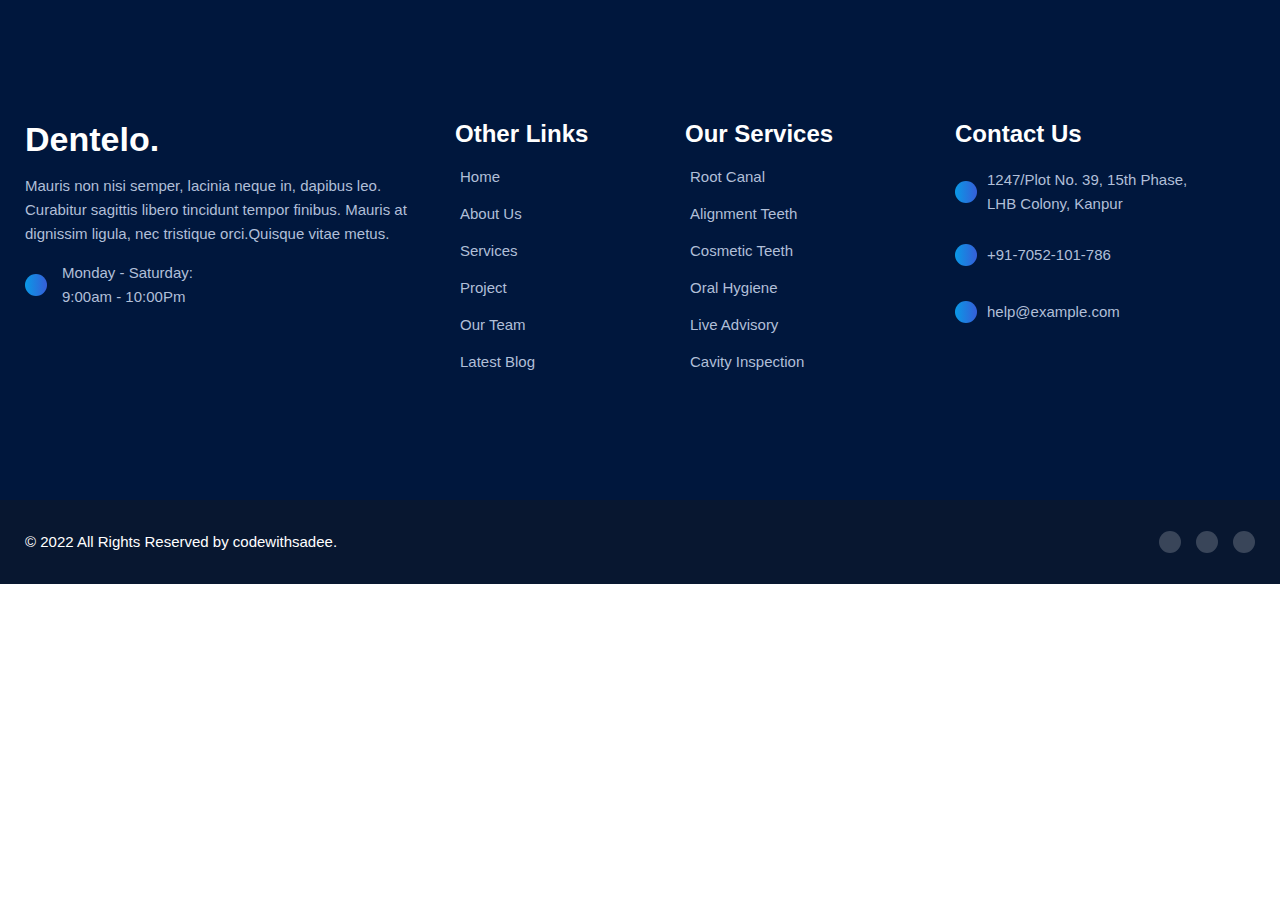
<file: ft.html>
<!DOCTYPE html>
 <html lang="en">
 <head>
    <meta charset="UTF-8">
    <meta name="viewport" content="width=device-width, initial-scale=1.0">
    <title>footer</title>
    <link rel="stylesheet" href="./ft.css">
 </head>
 <body>
    
 </body>
 </html>
 <footer class="footer">

    <div class="footer-top section">
      <div class="container">

        <div class="footer-brand">

          <a href="#" class="logo">Dentelo.</a>

          <p class="footer-text">
            Mauris non nisi semper, lacinia neque in, dapibus leo. Curabitur sagittis libero tincidunt tempor finibus.
            Mauris at
            dignissim ligula, nec tristique orci.Quisque vitae metus.
          </p>

          <div class="schedule">
            <div class="schedule-icon">
              <ion-icon name="time-outline"></ion-icon>
            </div>

            <span class="span">
              Monday - Saturday:<br>
              9:00am - 10:00Pm
            </span>
          </div>

        </div>

        <ul class="footer-list">

          <li>
            <p class="footer-list-title">Other Links</p>
          </li>

          <li>
            <a href="#" class="footer-link">
              <ion-icon name="add-outline"></ion-icon>

              <span class="span">Home</span>
            </a>
          </li>

          <li>
            <a href="#" class="footer-link">
              <ion-icon name="add-outline"></ion-icon>

              <span class="span">About Us</span>
            </a>
          </li>

          <li>
            <a href="#" class="footer-link">
              <ion-icon name="add-outline"></ion-icon>

              <span class="span">Services</span>
            </a>
          </li>

          <li>
            <a href="#" class="footer-link">
              <ion-icon name="add-outline"></ion-icon>

              <span class="span">Project</span>
            </a>
          </li>

          <li>
            <a href="#" class="footer-link">
              <ion-icon name="add-outline"></ion-icon>

              <span class="span">Our Team</span>
            </a>
          </li>

          <li>
            <a href="#" class="footer-link">
              <ion-icon name="add-outline"></ion-icon>

              <span class="span">Latest Blog</span>
            </a>
          </li>

        </ul>

        <ul class="footer-list">

          <li>
            <p class="footer-list-title">Our Services</p>
          </li>

          <li>
            <a href="#" class="footer-link">
              <ion-icon name="add-outline"></ion-icon>

              <span class="span">Root Canal</span>
            </a>
          </li>

          <li>
            <a href="#" class="footer-link">
              <ion-icon name="add-outline"></ion-icon>

              <span class="span">Alignment Teeth</span>
            </a>
          </li>

          <li>
            <a href="#" class="footer-link">
              <ion-icon name="add-outline"></ion-icon>

              <span class="span">Cosmetic Teeth</span>
            </a>
          </li>

          <li>
            <a href="#" class="footer-link">
              <ion-icon name="add-outline"></ion-icon>

              <span class="span">Oral Hygiene</span>
            </a>
          </li>

          <li>
            <a href="#" class="footer-link">
              <ion-icon name="add-outline"></ion-icon>

              <span class="span">Live Advisory</span>
            </a>
          </li>

          <li>
            <a href="#" class="footer-link">
              <ion-icon name="add-outline"></ion-icon>

              <span class="span">Cavity Inspection</span>
            </a>
          </li>

        </ul>

        <ul class="footer-list">

          <li>
            <p class="footer-list-title">Contact Us</p>
          </li>

          <li class="footer-item">
            <div class="item-icon">
              <ion-icon name="location-outline"></ion-icon>
            </div>

            <address class="item-text">
              1247/Plot No. 39, 15th Phase,<br>
              LHB Colony, Kanpur
            </address>
          </li>

          <li class="footer-item">
            <div class="item-icon">
              <ion-icon name="call-outline"></ion-icon>
            </div>

            <a href="tel:+917052101786" class="footer-link">+91-7052-101-786</a>
          </li>

          <li class="footer-item">
            <div class="item-icon">
              <ion-icon name="mail-outline"></ion-icon>
            </div>

            <a href="mailto:help@example.com" class="footer-link">help@example.com</a>
          </li>

        </ul>

      </div>
    </div>

    <div class="footer-bottom">
      <div class="container">

        <p class="copyright">
          &copy; 2022 All Rights Reserved by codewithsadee.
        </p>

        <ul class="social-list">

          <li>
            <a href="#" class="social-link">
              <ion-icon name="logo-facebook"></ion-icon>
            </a>
          </li>

          <li>
            <a href="#" class="social-link">
              <ion-icon name="logo-instagram"></ion-icon>
            </a>
          </li>

          <li>
            <a href="#" class="social-link">
              <ion-icon name="logo-twitter"></ion-icon>
            </a>
          </li>

        </ul>

      </div>
    </div>

  </footer>
</file>
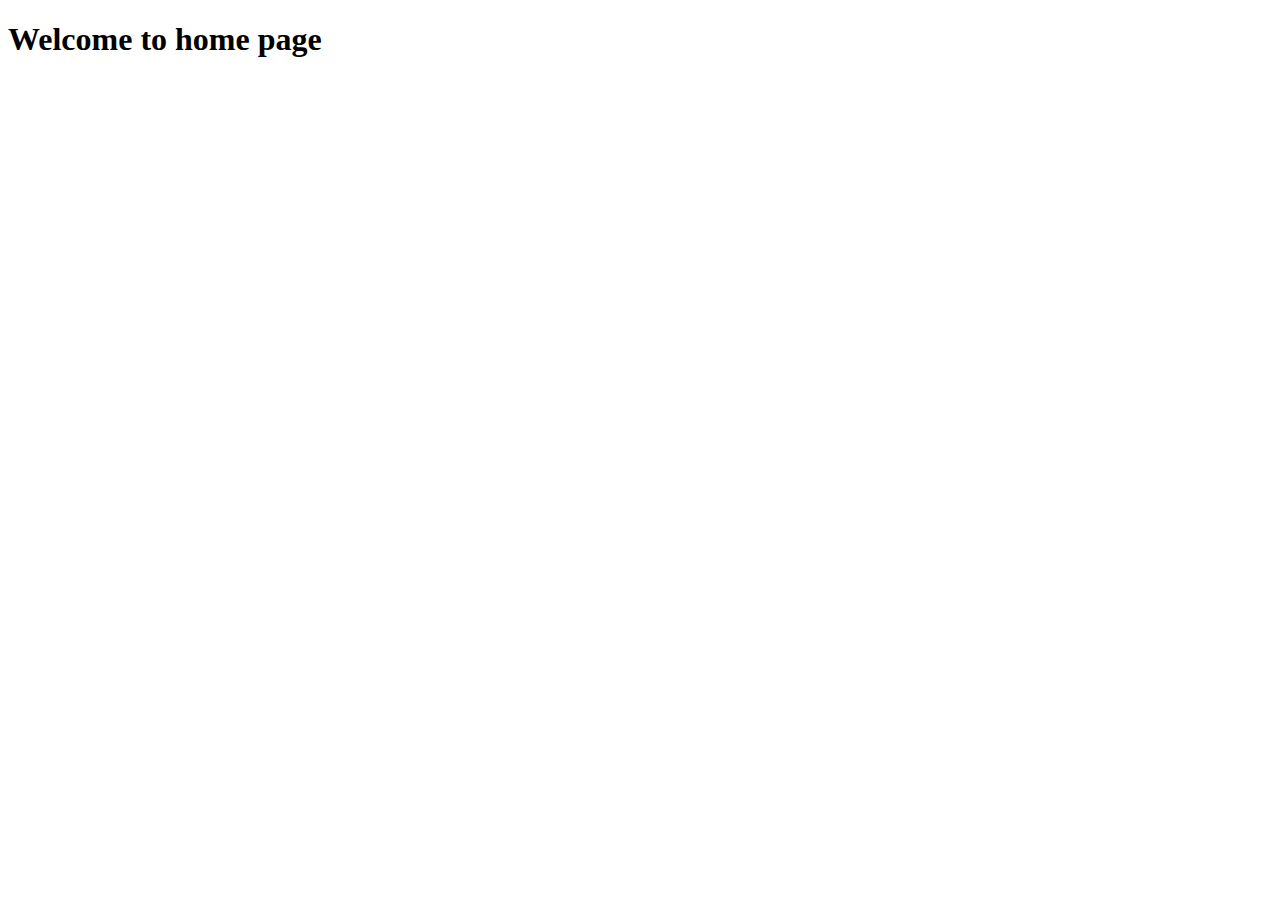
<file: home.html>
<!DOCTYPE html>
<html lang="en">
<head>
    <meta charset="UTF-8">
    <meta name="viewport" content="width=device-width, initial-scale=1.0">
    <title>Document</title>
</head>
<body>
    <h1>Welcome to home page</h1>
</body>
</html>
</file>
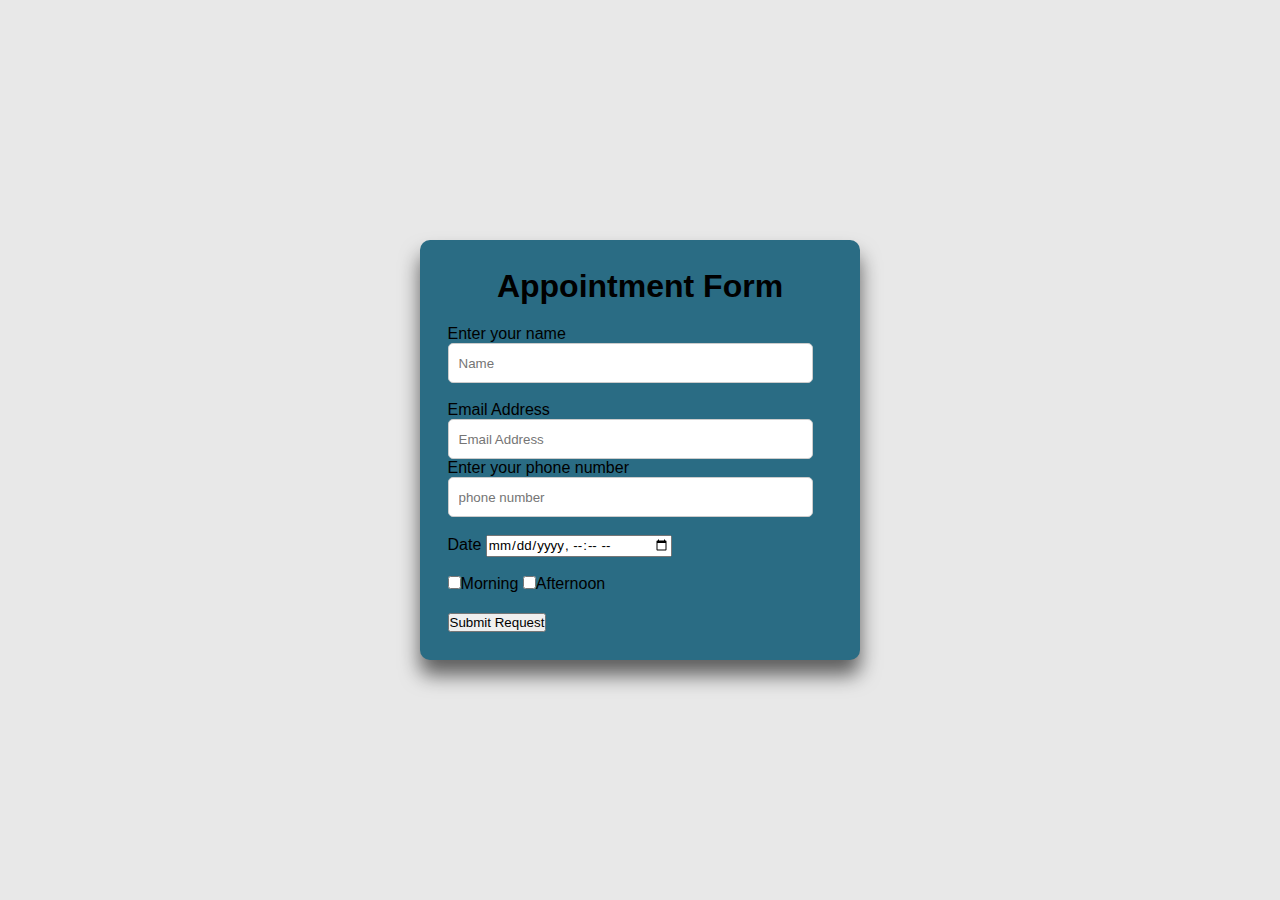
<file: pages/appointmnet.html>
<!DOCTYPE html>
<head>
    <title>appointment page</title>
    <style>
        *{
            margin:0;
            padding: 0;
            box-sizing: border-box;
            font-family: sans-serif;
        }
        body{
            display: flex;
            justify-content: center;
            align-items: center;
            height: 100vh;
            background-color: #e8e8e8;
             
        }
        h1{
            text-align: center;
            align-items: center;
        }
        .container{
            max-width:650px;
            padding: 28px;
            margin: 0 28px;
            border-radius: 10px;
            background:#2a6c84;
            box-shadow: 0 15px 20px rgba(0,0,0,0.6);
        }
        

        .content{
         
            padding: 20px 0;
        }

         .inputbox input{ 
            height: 40px;
            width: 95%;
           padding: 0 10px;
           border-radius: 5px;
           border: 1px solid #ccc;
           outline: none;
           color: #052639;


        }  
        button{
            text-align: center;
        }
        button:hover {
    background-color:#e7ca71;
    
}
         

    </style>
</head>
<body>
        <div class="container">
          <form  action="" method="post">
            <h1>Appointment Form</h1>
             <div class="content">
                        <div class="inputbox">
                    <label for="name">Enter your name</label>
                    <input type="text" name="Name" placeholder="Name" required><br/><br/>
                    </div>
                    <div class="inputbox">
                    <label for="email">Email Address</label>
                    <input  type="email" name="email" placeholder="Email Address" required><br/>
                    </div>
                    <div class="inputbox">
                    <label for="phone">Enter your phone number</label>
                    <input type="number" name="phone number" placeholder="phone number" required>
                    </div>
                    <div class="inputbox">
                    <label for="Appointment Request"></label><br/>
                    </div>
                    <div class="checkbox">
                    <label for="date">Date</label>
                     <input type="datetime-local" name="Date" placeholder="Date" required><br/><br/>
                        <input type="checkbox" name="morning desired" value="morning">Morning
                        <input type="checkbox" name="morning desired" value="afternoon">Afternoon
                        </div>
                        </div>
                        
                    <button>Submit Request</button>
                </form>
            </div>
</body>
</html>
</file>
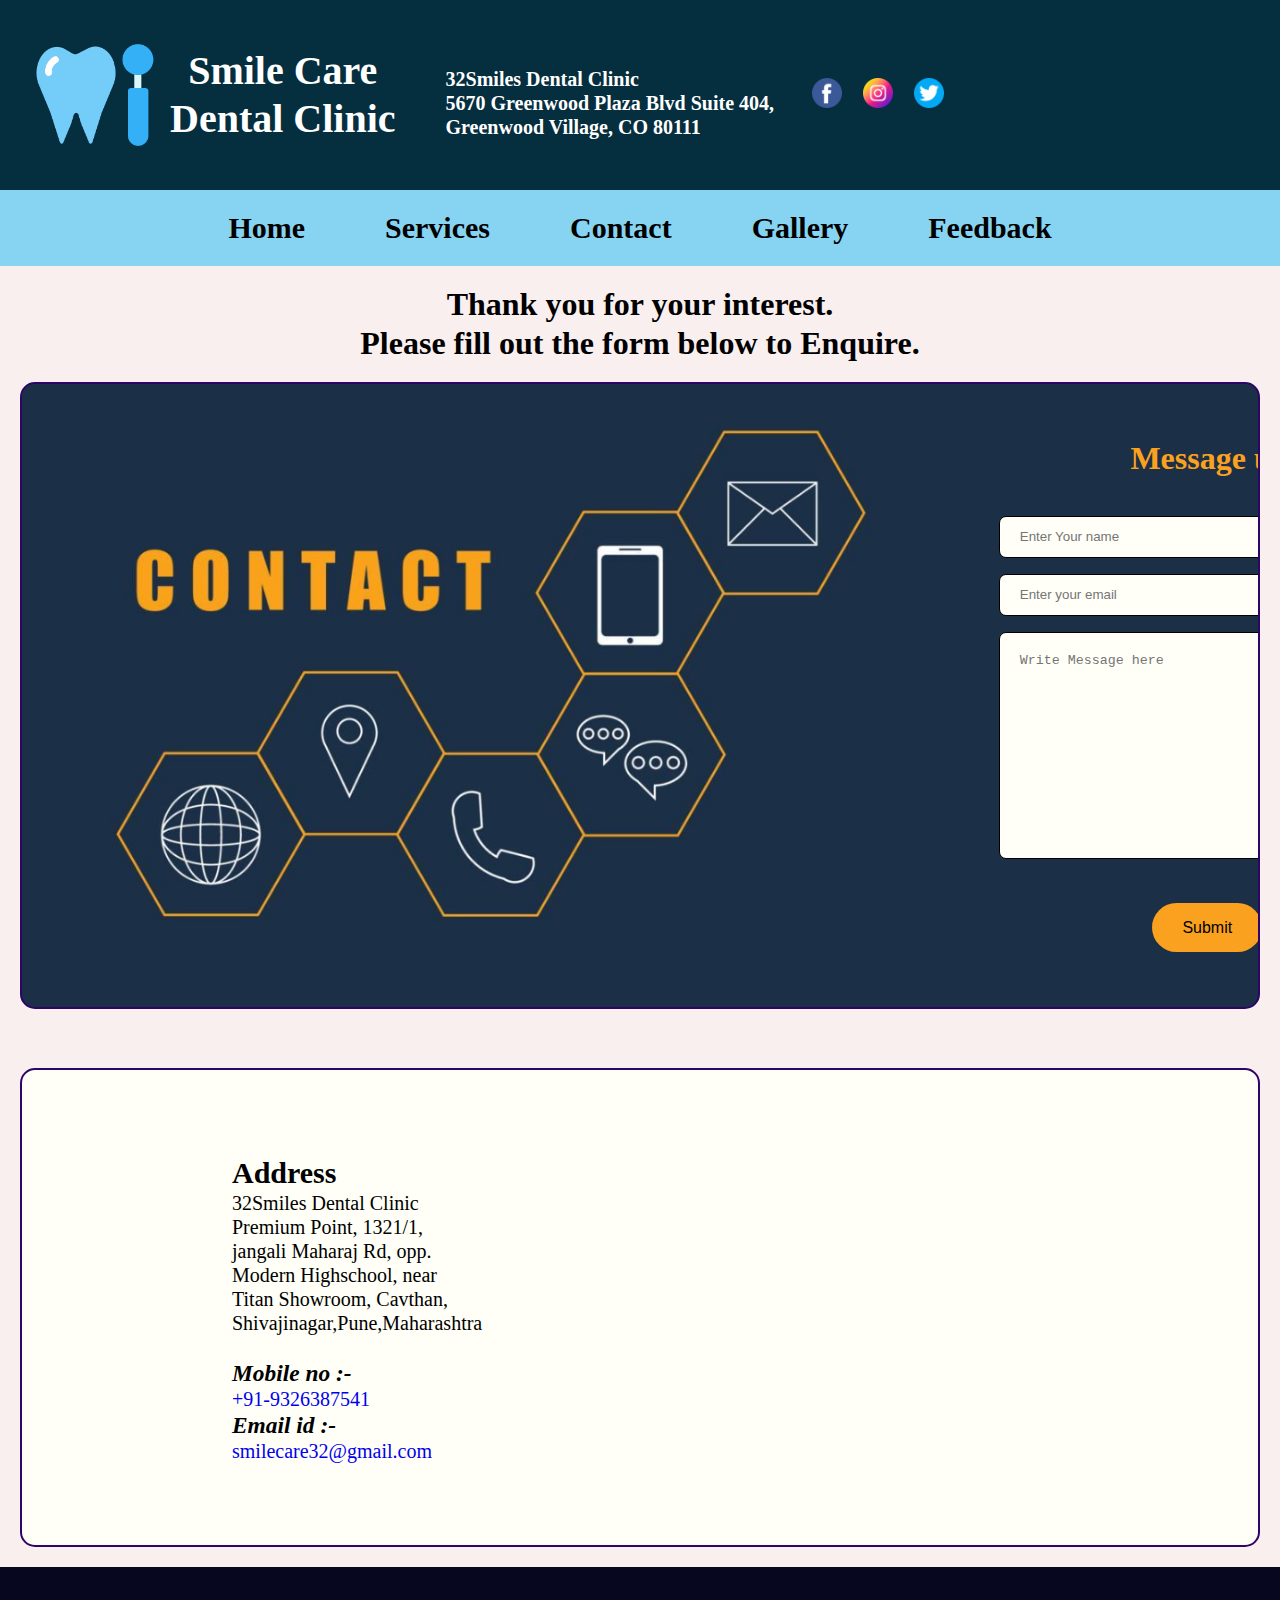
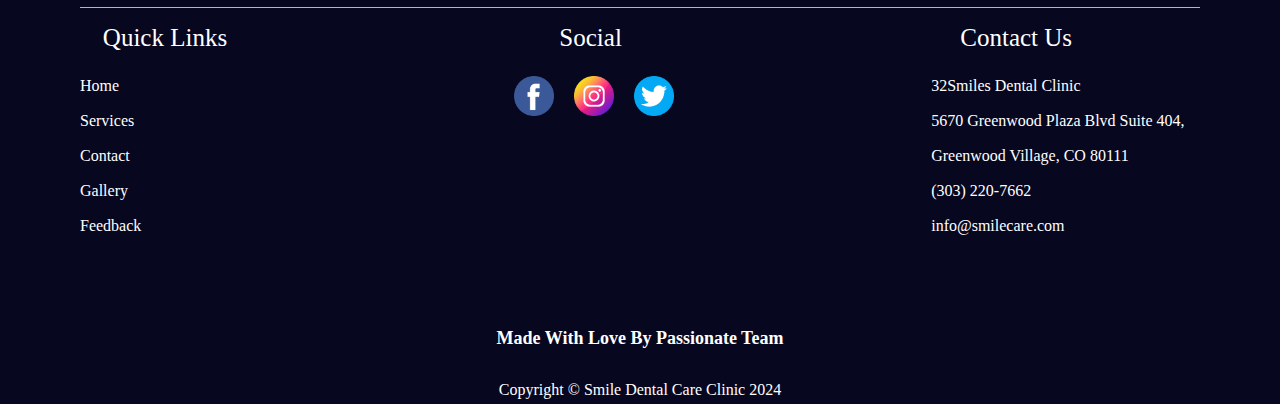
<file: pages/contact.html>
<!DOCTYPE html>
<html>
<head>
    <title>Contact</title>
    <link rel="stylesheet" href="../css/style1.css">
    <link rel="stylesheet" href="../css/style.css" >
    <link rel="stylesheet" href="../css/service.css">
    <style>
    </style>
</head>
<body>
    <div class="main">
    <div class="header">
        <div class="h_logo">
            <img class="logo" src="./../images/services/logo.png"alt="logo">
            <h1>Smile Care<br> Dental Clinic </h1>
        </div>
    
    
        <div class="address" >
           <a href="https://www.google.com/maps/place/Village+Dental/@39.9488514,-106.7168689,9.87z/data=!4m6!3m5!1s0x876c86f17920c29b:0xdf6173eeaec191f2!8m2!3d39.6124846!4d-104.9001091!16s%2Fg%2F1tf_nt05?entry=ttu" >
            <p class="font">32Smiles Dental Clinic<br>
            5670 Greenwood Plaza Blvd Suite 404,<br>
            Greenwood Village, CO 80111</p>
            </a>
        </div>
    
        <div>
            <img class="h_social" src="./../images/services/facebook.png" alt="facebook">
            <img class="h_social" src="./../images/services/instagram.png" alt="instagram">
            <img class="h_social" src="./../images/services/twitter.png" alt="twitter">
        </div>
    </div> 
    
    <div class="nav_bar">
        <a class="nav" href="./../index.html">Home</a>
        <a class="nav" href="./services.html">Services</a>
        <a class="nav" href="./contact.html">Contact</a>
        <a class="nav" href="./gallery.html">Gallery</a>
        <a class="nav" href="./feedback.html">Feedback</a>
        <img class="ham_menu" src="./../images/services/hamburger.png" alt="hamburger menu">
    </div>
  
    <br>
    <h1>Thank you for your interest.<br>Please fill out the form below to Enquire.</h1>
    </centre>
    <section>
        <div class="container">
            <div class="img">
                <img src="../images/contact/cimg.png" height="580px">
            </div>
            <div>
              &nbsp;&nbsp;&nbsp;&nbsp;&nbsp;
            </div>
            <div class="form" style="text-align: center;">
                <h1 style="color: #FAA11F;">Message us</h1> <br> <br>
                <form class="Contact">
                    <input type="text" class="int" placeholder="Enter Your name" required>
                    <input type="email" class="int" placeholder="Enter your email" required>
                    <textarea class="int1" rows="4" placeholder="Write Message here"></textarea>
                </form><br>
                    <button class="d">
                        Submit
                    </button>
                </div>
        </div>
    </section>
    <br> 
    <section>
    <div class="info">
        <div class="basic">
            <h2> <b> Address </b></h2>
            <i class="fa fa-map-marker" aria-hidden="true" style="color:rgb(255, 0, 0)"></i>
            <p>
                32Smiles Dental Clinic Premium Point, 1321/1, jangali Maharaj Rd, opp. Modern Highschool, near Titan Showroom, Cavthan, Shivajinagar,Pune,Maharashtra
            </p>
        <br>
        
            <h3><b><i> Mobile no :-</i></b></h3>
            <i class="fa fa-phone" aria-hidden="true" style="color: black;"></i>
            <a href="tel: +91-9326387541">+91-9326387541</a>
        
            <br>
            <h3><b><i>Email id :-</i></b></h3>
            <i class="fa fa-envelope" aria-hidden="true" style="color: #004f9f;"></i>
            <a href="mailto:smilecare32@gmail.com">smilecare32@gmail.com</a>
        </div>
    <div class="maps">
        <iframe src="https://www.google.com/maps/embed?pb=!1m18!1m12!1m3!1d3783.0908113601768!2d73.84687887465225!3d18.52479796904625!2m3!1f0!2f0!3f0!3m2!1i1024!2i768!4f13.1!3m3!1m2!1s0x3bc2c0783c925555%3A0x23f14218eca80764!2s32Smiles%20Dental%20Clinic!5e0!3m2!1sen!2sin!4v1707426331616!5m2!1sen!2sin" width="600" height="450" style="border:0;" allowfullscreen="" loading="lazy" referrerpolicy="no-referrer-when-downgrade"></iframe>
    </div>
</div>

    </section>
    <div class="footer">
        <div class="footer-main">
            
            <div class="quick-links">
                <p class="links">Quick Links</p>
                <div class="border-left"></div>
                <ul>
                    <li><a class="linking" href="./../index.html">Home</a></li>
                    <li><a class="linking" href="./services.html">Services</a></li>
                    <li><a class="linking" href="..html">Contact</a></li>
                    <li><a class="linking" href="./gallery.html">Gallery</a></li>
                    <li><a class="linking" href="./feedback.html">Feedback</a></li>
                </ul>
            </div>
            <div class="quick-links">
                <p class="links">Social</p>
                <div class="border-left"></div>
                <ul>
                    <img class="f_img" src="./../icons/facebook.png">
                    <img class="f_img" src="./../icons/instagram.png">
                    <img class="f_img" src="./../icons/twitter.png">
                   
                </ul>
            </div>
            <div class="quick-links">
                <p class="links">Contact Us</p>
                <div class="border-left"></div>
             <ul>
               <li><a  class="linking" href="https://www.google.com/maps/place/Village+Dental/@39.9488514,-106.7168689,9.87z/data=!4m6!3m5!1s0x876c86f17920c29b:0xdf6173eeaec191f2!8m2!3d39.6124846!4d-104.9001091!16s%2Fg%2F1tf_nt05?entry=ttu">
                                   32Smiles Dental Clinic<br>
                                   5670 Greenwood Plaza Blvd Suite 404,<br>
                                   Greenwood Village, CO 80111</a></li>
               <li><a  class="linking" href="tel:+(303) 220-7662">(303) 220-7662</a></li>
               <li><a  class="linking" href="mailto:smilecare@example.com">info@smilecare.com</a></li>
            </ul>
                </div>
            </div>
        
        <p class="made">Made With Love <span><i class="fa-solid fa-heart"></i></span>
            By Passionate Team
        </p>
        <p class="copyright">Copyright © Smile Dental Care Clinic 2024</p>
    </div>
</div>    
    
</body>
</html>
</file>
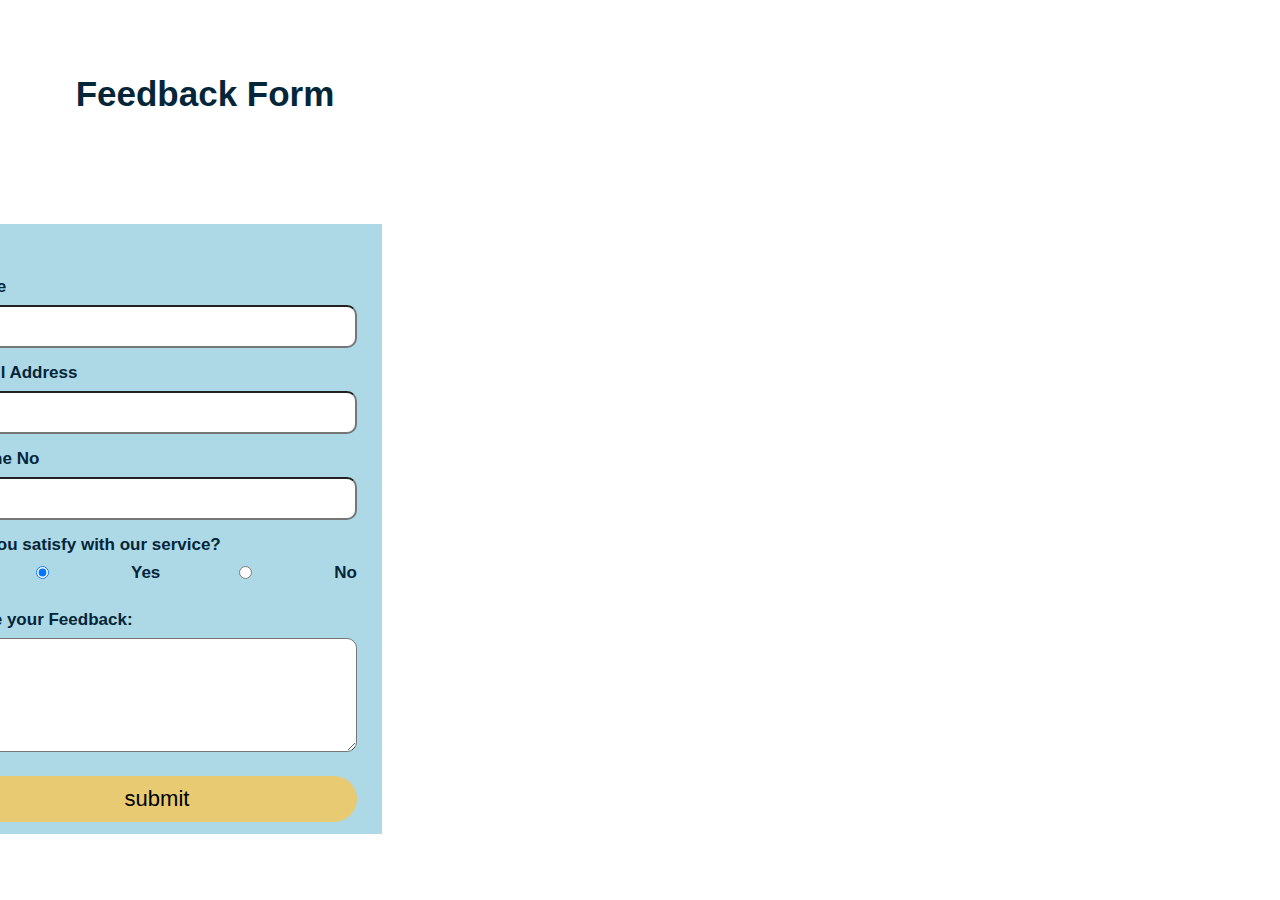
<file: pages/feedback.html>
<!DOCTYPE html> 
<html lang="en"> 
<head>
    <meta charset="UTF-8"> 
    <meta name="viewport" 

          content="width=device-width,initial-scale=1.0"> 
    <title>feedback</title>
    <link rel="stylesheet" href="./../css/style.css"> 
    <link rel="stylesheet" href="./../css/feedback_form.css">
    <style>
        body {
            margin: 0;
            font-family: 'Poppins', sans-serif;
            background-image: url('https://tse2.mm.bing.net/th?id=OIP.GB0buFXSXFqtDje0y_oICgHaE8&pid=Api&P=0&h=180');
            background-repeat: no-repeat;
            background-size: cover;
            background-position: center;
            background-attachment: fixed;
        }
    </style>
</head>
<body> 
    <h1>Feedback Form</h1> 
    <div class="form-box"> 
        <div class="textup"> 
        </div> 
        <div class="banner">
        
        <form> 
            <label for="uname"> 
                <i class="fa fa-solid fa-user"></i> 
                Name 
            </label> 
            <input type="text" id="uname" 
                   name="uname" required> 
            <label for="email"> 
                <i class="fa fa-solid fa-envelope"></i> 
                Email Address 
            </label> 
            <input type="email" id="email" 
                   name="email" required> 
            <label for="phone"> 
                <i class="fa-solid fa-phone"></i> 
                Phone No 
            </label> 
            <input type="tel" id="phone" 
                   name="phone" required> 
            <label> 
                <i class="fa-solid fa-face-smile"></i> 
                Do you satisfy with our service? 
            </label> 
            <div class="radio-group"> 
                <input type="radio" id="yes" 
                       name="satisfy" value="yes" checked> 
                <label for="yes">Yes</label> 
                <input type="radio" id="no" 
                       name="satisfy" value="no"> 
                <label for="no">No</label> 
            </div> 
            <label for="msg"> 
                <i class="fa-solid fa-comments" 
                   style="margin-right: 3px;"></i> 
                Write your Feedback: 
            </label> 
            <textarea id="msg" name="msg" 
                      rows="4" cols="10" required> 
            </textarea>
            <button type="submit">
                submit
            </button>
            </form>
    </div>
</body>
</html>
</file>
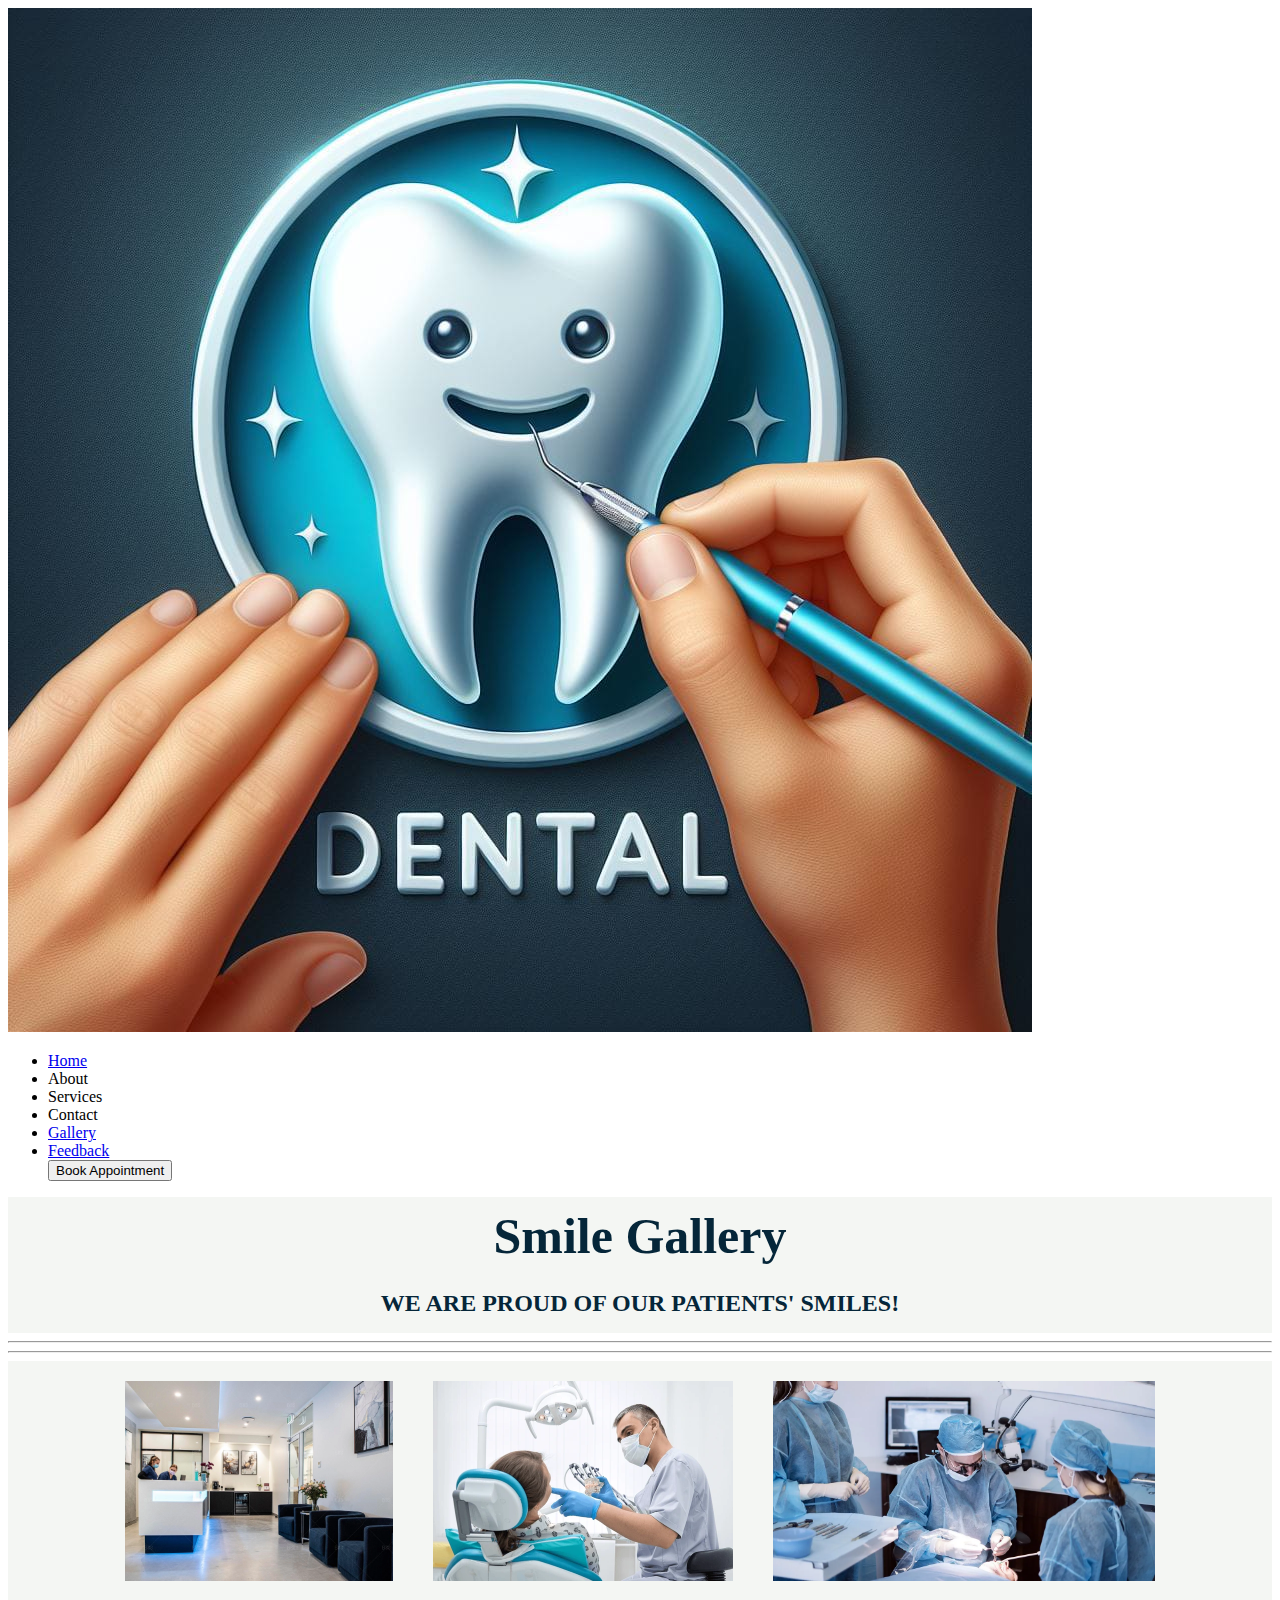
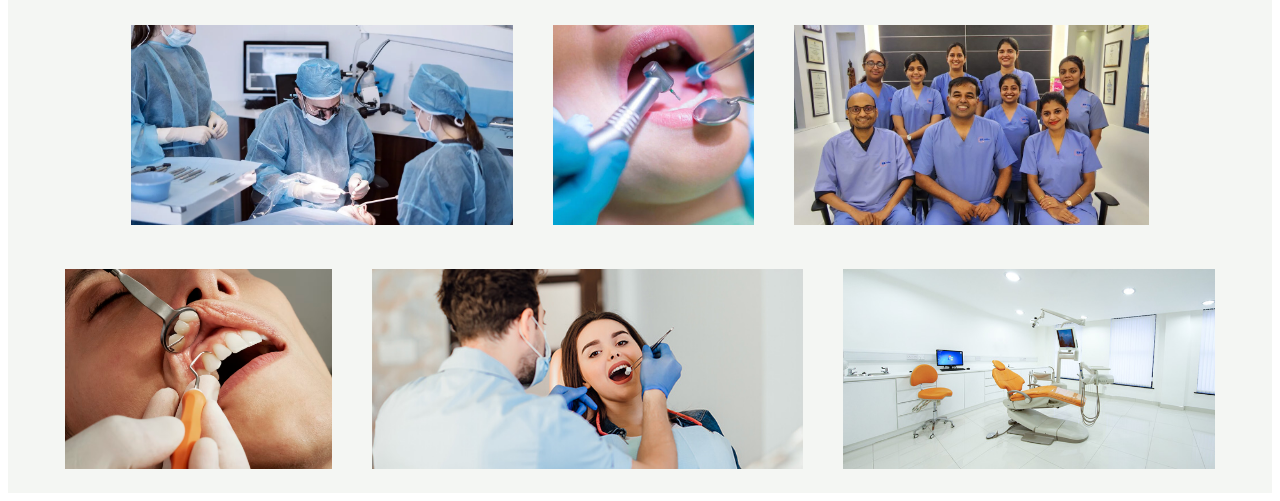
<file: pages/gallery.html>
<!DOCTYPE html>
<html>
<head>
    <meta name="viewport" content="width=device-width, initial-scale=1.0">
    <title>Gallery</title>
    <link rel="stylesheet" href="./../css/style.css">
    <link rel="stylesheet" href="./../css/gallery.css">
    <link rel="stylesheet" href="./../css/index.css">

</head>
<body>
    
    <div>
        <div class="nav_bar">
            <div class="navigation_bar">
            <div><img class="logo" src="./../images/logo.jpg"></div>
            <ul>
                <li class="nav"><a href="./../index.html">Home</a></li>          
                <li class="nav">About</li>
                <li class="nav">Services</li>
                <li class="nav">Contact</li>
                <li class="nav"><a href="./../pages/gallery.html">Gallery</a></li>
                <li class="nav"><a href="./../pages/feedback.html">Feedback</a></li>
                <button class="btn">Book Appointment</button>
            </ul>
        </div>
        </div>
    </div>
<div class="div">
    <h1 class="heading">Smile Gallery<br><span class="h5">WE ARE PROUD OF OUR PATIENTS' SMILES!</span></h1>
</div>
<hr>
<hr>

<div class="imgs">
    <a href="./../images/gallery/img1.webp"><img src="./../images/gallery/img1.webp" class="img_css"></a>
    <a href="./../images/gallery/img2.webp"><img src="./../images/gallery/img2.webp" class="img_css"></a>
    <a href="./../images/gallery/img3.webp"><img src="./../images/gallery/img3.webp" class="img_css"></a>
    <a href="./../images/gallery/img4.webp"><img src="./../images/gallery/img4.webp" class="img_css"></a>
    <a href="./../images/gallery/img5.jpg"><img src="./../images/gallery/img5.jpg" class="img_css"></a>
    <a href="./../images/gallery/img6.jpg"><img src="./../images/gallery/img6.jpg" class="img_css"></a>
    <a href="./../images/gallery/img7.avif"><img src="./../images/gallery/img7.avif" class="img_css"></a>
    <a href="./../images/gallery/img8.jpg"><img src="./../images/gallery/img8.jpg" class="img_css"></a>
    <a href="./../images/gallery/img9.jpg"><img src="./../images/gallery/img9.jpg" class="img_css"></a>


</div>
</body>
</html>
</file>
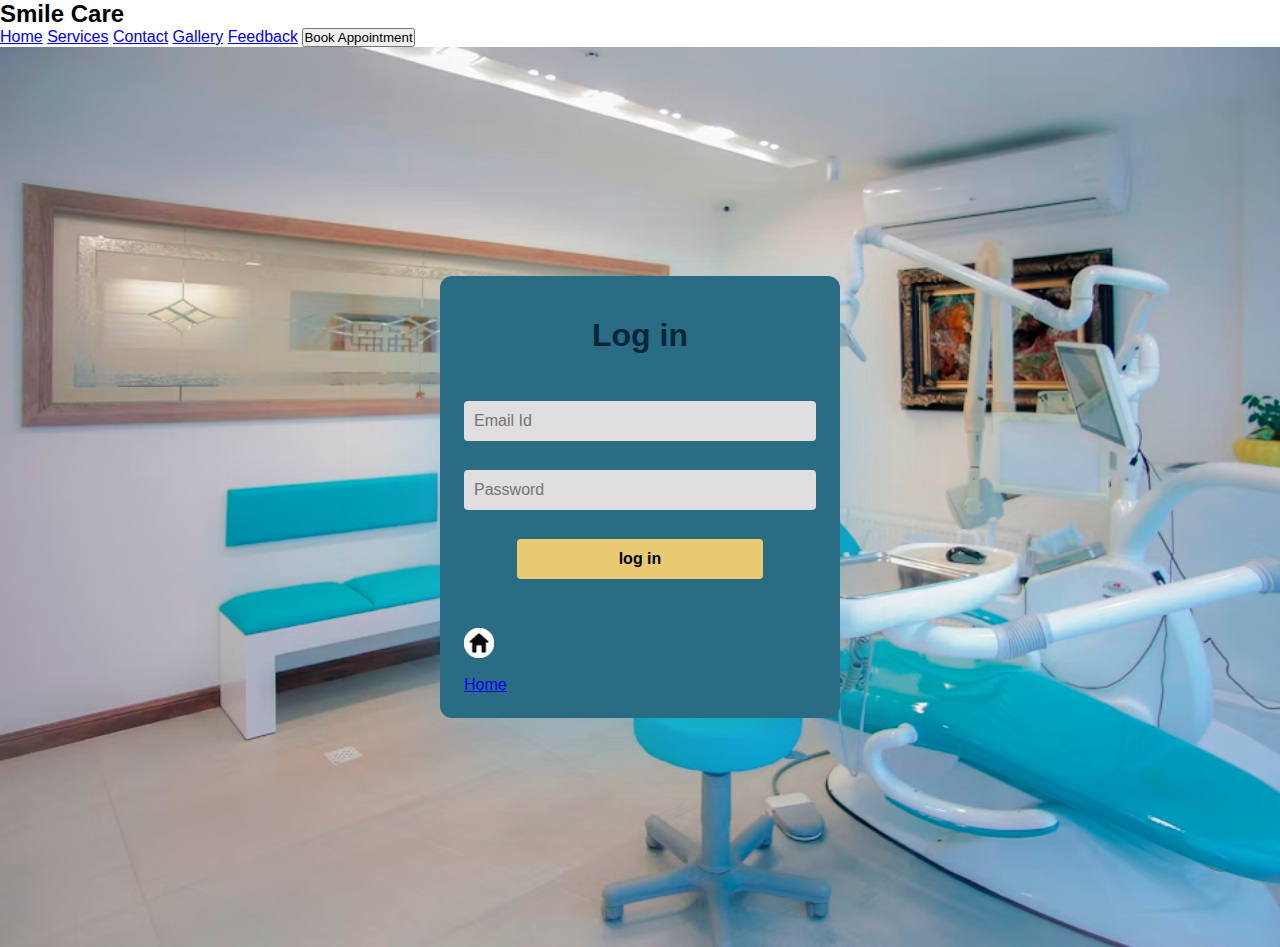
<file: pages/login1.html>
<!DOCTYPE html>
<html lang="en">
  <head>

    <title>Login Form</title>
    <link rel="stylesheet" href="./../css/login1.css">
  </head>
  <body>
    <div class="mainnav">
      <h2 class="headerheading">Smile Care</h2>
      <nav class="navbar">
        <a href="./../index.html" class="active">Home</a>
        <a href="./services.html">Services</a>
        <a href="./contact.html">Contact</a>
        <a href="./gallery.html">Gallery</a>
        <a href="./feedback.html">Feedback</a>
        <button class="btn">
          <a href="./login1.html">Book Appointment</a>
        </button>
        
      </nav>
     
    </div>
 
 
    <div class="container">
      <div class="main">
        <div class="login">
          <form class="form">
            <label for="chk" aria-hidden="true">Log in</label>
            <input
              class="input"
              type="email"
              name="email id"
              placeholder="Email Id"
              required>
            <input
                class="input"
                type="password"
                name="pswd"
                placeholder="Password"  
                required> 
               
               <button>
                  <a href="./appointment.html">
                   log in
                  </a>
                </button>
               
               <a href="./../index.html">
                <img src="./../images/index/home.png" height="30px" width="30px" alt="not found"></a>
                <a href="./../index.html">Home
                </a>
                
              </button>
          </form>
        </div>
      </div>
    </div>
  </body>
</html>
</file>
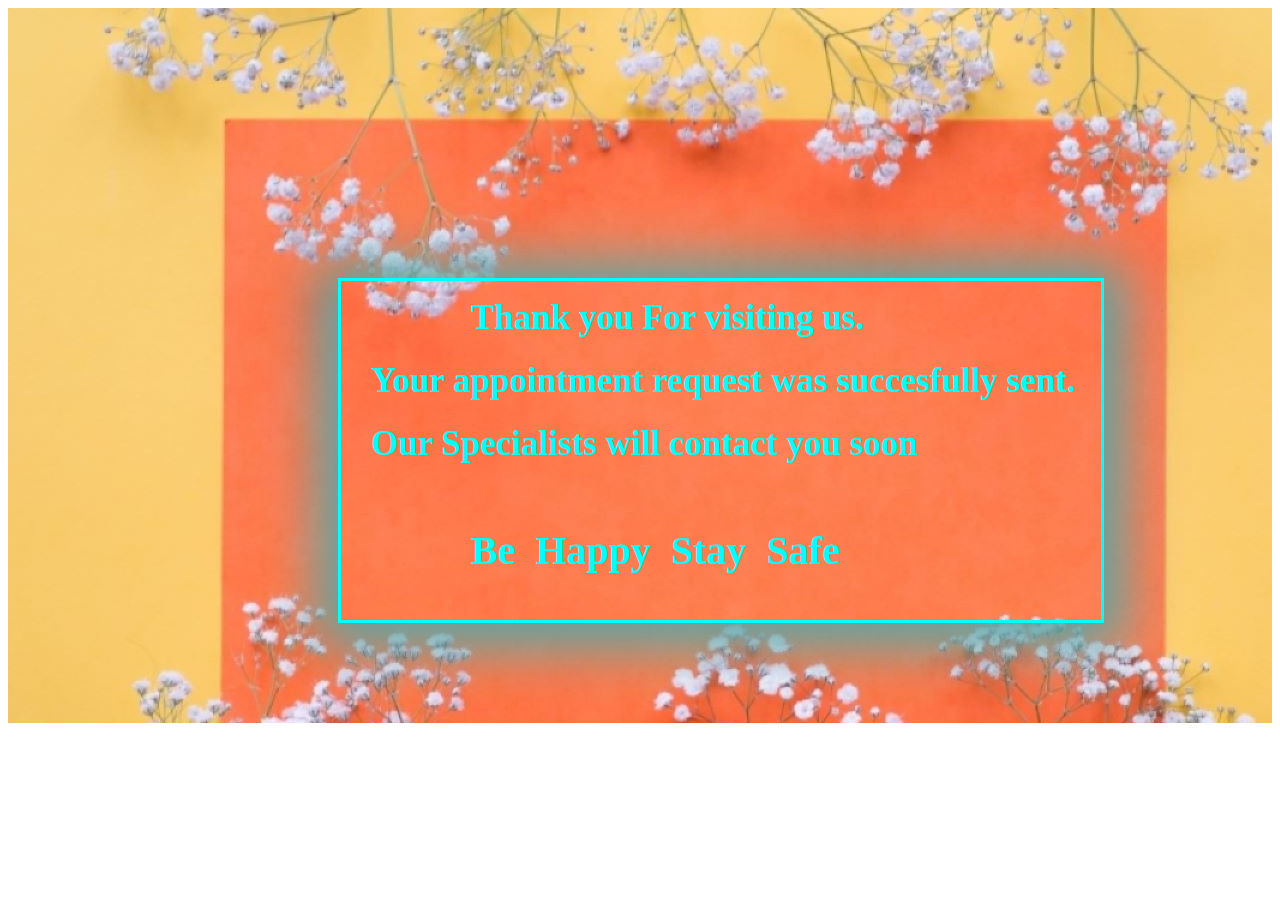
<file: pages/thankyou.html>
<!DOCTYPE html>
<html >
<head>
    <title>Thank_You</title>
    <link rel="stylesheet" href="./../css/thankyou.css">
</head>
<body>
    <div class="thanks">
        <div class="container">
        <b>
            <b class="hb"> Thank you For visiting us.</b> <br>
            Your appointment request was succesfully sent. <br>
            Our Specialists will contact you soon 
        </b>
        <p><b> Be &nbsp;Happy&nbsp; Stay&nbsp; Safe </b></p>
        
    </div>
</div>
    
</body>
</html>
</file>
<file: ft.css>
:root {

    /**
     * colors
     */
  
    --light-steel-blue: hsl(218, 33%, 77%);
    --royal-blue-light: hsl(225, 68%, 53%);
    --flickr-blue_30: hsla(225, 68%, 53%, 0.3);
    --carolina-blue: hsl(201, 92%, 47%);
    --oxford-blue-1: hsl(218, 70%, 18%);
    --oxford-blue-2: hsl(217, 100%, 12%);
    --oxford-blue-3: hsl(218, 71%, 11%);
    --gainsboro_50: hsla(0, 0%, 85%, 0.5);
    --lavender-web: hsl(225, 67%, 91%);
    --sonic-silver: hsl(0, 0%, 47%);
    --light-gray: hsl(0, 0%, 84%);
    --cultured: hsl(0, 0%, 97%);
    --black_10: hsla(0, 0%, 0%, 0.1);
    --black_8: hsla(0, 0%, 0%, 0.08);
    --white: hsl(0, 0%, 100%);
    --black: hsl(0, 0%, 0%);
    --jet: hsl(0, 0%, 20%);
  
    /**
     * gradient color
     */
  
    --gradient: linear-gradient( 90deg, var(--carolina-blue) 0%, var(--royal-blue-light) 100%);
  
    /**
     * typography
     */
  
    --ff-roboto: "Roboto", sans-serif;
    --ff-poppins: "Poppins", sans-serif;
  
    --fs-1: 4rem;
    --fs-2: 3.6rem;
    --fs-3: 3.2rem;
    --fs-4: 2.4rem;
    --fs-5: 2.2rem;
    --fs-6: 1.8rem;
    --fs-7: 1.6rem;
  
    --fw-800: 800;
    --fw-700: 700;
    --fw-600: 600;
    --fw-500: 500;
  
    /**
     * spacing
     */
  
    --section-padding: 120px;
  
    /**
     * shadow
     */
  
    --shadow-1: 4px 4px 15px var(--black_10);
    --shadow-2: 0 10px 15px var(--black_10);
    --shadow-3: 0px 20px 60px var(--black_8);
    --shadow-4: 0px 10px 30px var(--flickr-blue_30);
    --shadow-5: 0px 2px 60px 0px var(--black_10);
  
    /**
     * border radius
     */
  
    --radius-6: 6px;
    --radius-4: 4px;
  
    /**
     * transition
     */
  
    --transition: 0.25s ease;
    --cubic-out: cubic-bezier(0.33, 0.85, 0.4, 0.96);
  
  }
  
  
  
  
  
  /*-----------------------------------*\
    #RESET
  \*-----------------------------------*/
  
  *,
  *::before,
  *::after {
    margin: 0;
    padding: 0;
    box-sizing: border-box;
  }
  
  li { list-style: none; }
  
  a {
    text-decoration: none;
    color: inherit;
  }
  
  a,
  img,
  span,
  input,
  button,
  ion-icon { display: block; }
  
  img { height: auto; }
  
  input,
  button {
    background: none;
    border: none;
    font: inherit;
  }
  
  input { width: 100%; }
  
  button { cursor: pointer; }
  
  ion-icon { pointer-events: none; }
  
  address { font-style: normal; }
  
  html {
    font-family: var(--ff-roboto);
    font-size: 10px;
    scroll-behavior: smooth;
  }
  
  body {
    background-color: var(--white);
    color: var(--sonic-silver);
    font-size: 1.5rem;
  }
  
  
  
  
  
  /*-----------------------------------*\
    #REUSED STYLE
  \*-----------------------------------*/
  
  .container { padding-inline: 25px; }
  
  .section { padding-block: var(--section-padding); }
  
  .section-subtitle {
    color: var(--royal-blue-light);
    font-family: var(--ff-poppins);
    font-size: var(--fs-6);
    font-weight: var(--fw-700);
    text-transform: uppercase;
    margin-block-end: 10px;
  }
  
  .h1,
  .h2,
  .h3 {
    font-family: var(--ff-poppins);
    line-height: 1.2;
  }
  
  .h1 {
    color: var(--oxford-blue-1);
    font-size: var(--fs-2);
  }
  
  .h2,
  .h3 { color: var(--oxford-blue-2); }
  
  .h2 { font-size: var(--fs-1); }
  
  .h3 { font-size: var(--fs-5); }
  
  .btn {
    background-image: linear-gradient( var(--deg, 90deg), var(--carolina-blue) 0%, var(--royal-blue-light) 100%);
    color: var(--white);
    font-size: var(--fs-7);
    text-transform: uppercase;
    padding: 20px 30px;
    text-align: center;
    border-radius: var(--radius-4);
    box-shadow: var(--shadow-4);
  }
  
  .btn:is(:hover, :focus) { --deg: -90deg; }
  
  .w-100 { width: 100%; }
  
  .text-center { text-align: center; }
  
  .card-text,
  .section-text { line-height: 1.7; }
  
  .img-holder {
    aspect-ratio: var(--width) / var(--height);
    background-color: var(--light-gray);
  }
  
  .img-cover {
    width: 100%;
    height: 100%;
    object-fit: cover;
  }
  
  
  
  
  
  /*-----------------------------------*\
    #HEDER
  \*-----------------------------------*/
  
  .header-top,
  .header-bottom .btn { display: none; }
  
  .header-bottom {
    position: absolute;
    top: 0;
    left: 0;
    width: 100%;
    padding-block: 15px;
    z-index: 4;
  }
  
  .header-bottom.active {
    position: fixed;
    top: -81px;
    background-color: var(--white);
    box-shadow: var(--shadow-2);
    animation: slideIn 0.5s var(--cubic-out) forwards;
  }
  
  @keyframes slideIn {
    0% { transform: translateY(0); }
    100% { transform: translateY(100%); }
  }
  
  .header-bottom > .container {
    display: flex;
    justify-content: space-between;
    align-items: center;
    gap: 20px;
  }
  
  .logo {
    color: var(--oxford-blue-1);
    font-family: var(--ff-poppins);
    font-size: 3.4rem;
    font-weight: var(--fw-800);
  }
  
  .nav-toggle-btn {
    color: var(--black);
    font-size: 30px;
    border: 1px solid var(--black);
    padding: 5px;
  }
  
  .nav-toggle-btn.active .menu-icon,
  .nav-toggle-btn .close-icon { display: none; }
  
  .nav-toggle-btn .menu-icon,
  .nav-toggle-btn.active .close-icon { display: block; }
 
  
  
  

  /*-----------------------------------*\
    #FOOTER
  \*-----------------------------------*/
  
  .footer-top {
    background-color: var(--oxford-blue-2);
    color: var(--light-steel-blue);
  }
  
  .footer-top .container {
    display: grid;
    gap: 30px;
  }
  
  .footer-brand .logo { color: var(--white); }
  
  .footer-text {
    line-height: 1.6;
    margin-block: 15px;
  }
  
  .schedule {
    display: flex;
    align-items: center;
    gap: 15px;
  }
  
  .schedule-icon,
  .footer-item .item-icon {
    background-image: var(--gradient);
    color: var(--white);
    font-size: 18px;
    padding: 11px;
    border-radius: 50%;
  }
  
  .schedule .span,
  .footer-item .item-text { line-height: 1.6; }
  
  .footer-list-title {
    color: var(--white);
    font-family: var(--ff-poppins);
    font-size: var(--fs-4);
    font-weight: var(--fw-700);
    margin-block-end: 10px;
  }
  
  .footer-link {
    display: flex;
    align-items: center;
    gap: 5px;
    padding-block: 10px;
    transition: var(--transition);
  }
  
  .footer-link ion-icon {
    color: var(--royal-blue-light);
    --ionicon-stroke-width: 50px;
  }
  
  .footer-link:is(:hover, :focus) { color: var(--white); }
  
  .footer-item {
    display: flex;
    align-items: center;
    gap: 10px;
  }
  
  .footer-item:not(:first-child) { margin-block-start: 20px; }
  
  .footer-bottom {
    background-color: var(--oxford-blue-3);
    padding-block: 50px;
    text-align: center;
  }
  
  .copyright {
    color: var(--white);
    line-height: 1.6;
    margin-block-end: 25px;
  }
  
  .footer .social-list {
    display: flex;
    justify-content: center;
    align-items: center;
    gap: 15px;
  }
  
  .footer .social-link {
    padding: 11px;
    background-color: hsla(0, 0%, 100%, 0.2);
    color: var(--white);
    font-size: 18px;
    border-radius: 50%;
  }
  
  .footer .social-link:is(:hover, :focus) { background-image: var(--gradient); }
  
  

  
    /**
     * FOOTER
     */
  
    .footer-top .container { grid-template-columns: 1fr 1fr; }
    
  /**
   * responsive for larger than 768px screen
   */
  
  @media (min-width: 768px) {
  
    /**
     * CUSTOM PROPERTY
     */
  
    :root {
  
      /**
       * typography
       */
  
      --fs-2: 4.8rem;
  
    }
 
  
    /**
     * FOOTER
     */
  
    .footer-bottom { padding-block: 30px; }
  
    .footer-bottom .container {
      display: flex;
      justify-content: space-between;
      align-items: center;
    }
  
    .copyright { margin-block-end: 0; }

  
  /**
   * responsive for larger than 992px screen
   */
  
  @media (min-width: 992px) {
  
    /**
     * CUSTOM PROPERTY
     */
  
    :root {
  
      /**
       * typography
       */
  
      --fs-2: 6rem;
      --fs-1: 4.6rem;
      --fs-3: 4.6rem;
  
    }
  
  /**
     * FOOTER
     */
  
    .footer-top .container { grid-template-columns: 1fr 0.5fr 0.6fr 0.75fr; }
  
  }
  
  
  
  
  
  /**
   * responsive for larger than 1200px screen
   */
  
  @media (min-width: 1200px) {
  
    /**
     * CUSTOM PROPERTY
     */
  
    :root {
  
      /**
       * typography
       */
  
      --fs-2: 8rem;
      --fs-1: 5.5rem;
      --fs-3: 4.8rem;
  
    }
  }
}
</file>
<file: css/style1.css>
.main{
    background-color: rgb(249, 239, 239)
    ;
}
.container{
    margin: 20px ;
    display: flex;
    flex-direction: row;
    border-radius: 15px;
    overflow: hidden;
    border: 2px solid #2f0468;
    background-color: #1B2F47;
}
.container:hover{
    border-radius: 10px;
    box-shadow: 0px 0px 20px 3px black;
    overflow: hidden;
}
.navbar{
    background-color: #00b3b3;
    padding: 20px;
    display: flex;
    justify-content: space-between;
    align-items: center;
}
.logo{
    height: 150px;
}
.nav-text{
    color: #2f0468;
    text-decoration: none;
    font-size: 18px;
    padding: 15px;
    margin: 10px;
    border-radius: 20px;
}

.nav-text:hover{
    color: #00b3b3;
    background-color: #2f0468;
    border-radius: 20px;
    transition: 0.4s;
}
.info{
    font-size: 22px ;
    display: flex;
    flex-direction: row;
    justify-content: space-between;
    padding: 10px;
    text-align: center;
    margin: 20px;
    border: 2px solid #2f0468;
    border-radius: 15px;
    background-color: #fffff7;
    }
.info:hover{
    border-radius: 10px;
    box-shadow: 0px 0px 20px 3px black;
    overflow: hidden;
}
.point{
    display: flex;
    flex-direction: column;
}
h1{
     text-align: center; 
}
body{
    margin: 0;
    padding: 0;
    background-color: white;
    font-weight: 400;
}
.form{
    padding: 55px;
}
.form h3{
    font-size: 20px;
    font-weight: 600;
    margin-bottom: 1px;
}
.Contact{
    display: grid ;
    row-gap: 1rem;
}
.Contact input
.Contact textarea{
    width: 100%;
    border: none;
    outline: none;
    padding: 20px;
    font-size: 0.9rem;
    border-radius: 0.4rem;
}
.Contact textarea{
    resize: none;
    height: 200px;
    background-color:#fffff7;
}
.Contact .btn {
    border: none;
    outline: none;
    font-size: 1rem;
    font-weight: 500;
    text-transform: uppercase;
    cursor: pointer;
}
.maps .basic{
    width: 100%;
    height: 100%;
}
.basic{
    margin-top:75px;
    margin-right:230px;
    padding-left: 200px;
}
.d {
   
    color: #94cbff;
    border: none;
    border-radius: 30px;
    padding: 15px 30px  ;
    font-weight: 300;
    font-style: normal;
    font-size: 16px;
    background-color: #FAA11F;
    color: black;
    margin-top: 25px;
}
.d:hover{
    text-align: center;
    background-color: #ffb950;
    border-radius: 30px;;
    color: white;
}

.icon{
  width:30px;
  height: 30px;
  border-radius: 50%;
  border: 1.2px solid black;  
}
.icon:hover{
    background-color: ghostwhite;
    border: none;
    box-shadow: 0 0 6px 6px #b0a8a7;
    width:40px;
   height: 40px;
   border-radius: 50%;
}
.c{
    color: black;
    text-align: center;
    width: 80px;
    background-color: #94cbff;
    border-radius: 5px;
    border: 0.8px solid #7e9aa6;
    padding: 3px;
}
.c:hover{
    background-color: #81ced6;
    text-align: center;
    width: 90px;
    background-color: white;
    border-radius: 5px;;
    border: 0.3px solid #0f7d8a;
    box-shadow: 0 0 3px 3px #b0a8a7;
    padding: 4px;
}
.int{
    border: 1.6px solid black;
    height: 30px;
    padding: 5px 0px 5px 20px;
    margin-left: 5px;
    width: 400px;
    border-radius: 7px;
    background-color:#fffff7;
}
.int1{
    border: 1.6px solid black;
    padding: 20px 0px 5px 20px;
    margin-left: 5px;
    width: 400px;
    border-radius: 7px;
    height: 100px;
}
.a{
    width: 400px;
    padding: 12px 20px;
    margin: 8px 0;
    display: inline-block;
    border: 3px solid hsl(0, 0%, 5%);
    border-radius: 4px;
    box-sizing: border-box;
    border-radius: 15px;
}
.b{
   background-color: #7fbffa;
   width: 70px;
   height: 25px;
   border-radius: 5px;
   border: 2px solid #0c65f5;
   box-shadow: 0 0 3px 2px #0c65f5;  
}
.social ul li{
   display: block;
   margin: 5px;
   text-align: left;
   padding: 5px;
   border-radius: 0 10px 10px 0;
   transition: all 1s;
   
}
.social ul li:hover{
   transform: translate(110px,o);
   background: rgba(255, 255, 255, 0.4);
}
button{
    border-radius: 3px;
    border: 2px solid black;
}
.btn{
    margin: 5px;
    border-radius: 30px;
    padding: 5px;
    background-color: aqua;
}
*{
    text-decoration: none;
    margin: 0;
    padding: 0;
}
.header {
  background-color: #00b3b3;
  min-height: 7vh;
  position: fixed;
  top: 0;
  left: 0;
  width: 100%;
  display: flex;
  justify-content: space-between;
  align-items: center;
}
.header .headerheading
{
  font-size: 27px;
  margin-right: 250px;
  margin-left: 10px;
}
.navbar a {
  color: black;
  text-decoration: none;
  padding-left: 20px;
  font-size: 25px;
  padding-right: 10px;
}
</file>
<file: css/style.css>
div{
    background-color: ;
}
</file>
<file: css/service.css>
/* middle body */

*{
    text-decoration: none;
    margin: 0;
    padding: 0;
    line-height: 1.2;
   }

 .heading
 {
    margin: 0px;
    padding: 10px;
    text-align: center;
    color: #052639;
    background-color: rgb(249, 239, 239);
 }

 .info{
    text-align: left;
    font-size: 20px;
 }

 .cards{

    
    display: flex;
    flex-direction: row;
    justify-content: center;
    flex-wrap: wrap;
    background-color: rgb(249, 239, 239);
    color: #052639;
 }

 .services{
    background-color: white;
    height: 500px;
    width: 230px;
    padding: 20px;
    margin: 20px;
    border: 2px solid none;
    box-shadow: 5px 5px 10px #a3a3a3;
    border-radius: 10px;
}

.services:hover{
    transform: translateY(-10px);
}

.image{
    height: 200px;
    width: 100%;
    border-radius: 10px;
}

.name{
    background-color: white;
    font-size: 20px;
    text-align: center;
}

.information{
    background-color: white;
    font-size: 18px;
    padding-top: 20px;
   
}




/* footer */

.footer-main{
    border-top: 1px solid #b7b7b7;
    padding: 15px 0;
    width: 100%;
    display: flex;
    justify-content: space-between;
 
}
.quick-links{
    width: 24%;
    text-align: left;
    
}
.footer{
    padding: 40px 80px 5px 80px;
    background-color: #070720;
    color: white;
}
.footer-text{
    margin-top: 10px;
    width: 240px;
    font-size: 18px;
}

.quick-links ul li{
    list-style: none;
}
.links{
    width: 170px;
    font-size: 25px;
    border-start-start-radius:40px ;
    text-align: center;
}

.quick-links ul{
    margin-top: 15px;
}
.quick-links ul li{
    font-size: 16px;
    line-height: 35px;
    
}
.address{
    margin-top: 15px;
}
.contact{
    margin-top: 10px;
    line-height: 35px;
}
.made{
    margin-top: 70px;
    text-align: center;
    font-size: 18px;
    font-weight: 600;
}
.made i{
    color: rgb(209, 5, 5);
}
.copyright{
    text-align: center;
    font-size: 16px;
    margin: 30px 0 0 0;
}
.footer-icon{
    font-size: 20px;
  
}

.social-icons i{
    margin: 15px 10px;
    margin-right: 20px;
    font-size: 25px;
}


.f_img{
   height: 40px;
   margin: 8px;
}

.linking{
    color: white;
    text-align: left;
}







/* header */

*{
    margin: 0;
    padding: 0;
    text-decoration: none;
}

.header{
    background-color:rgb(5, 46, 62);
    color: white;
    display: flex; 
   flex-direction: row;
   justify-content: left;
   align-items: center;
   font-size: 20px;
   position:static;
   }


.h_logo{
   display: flex; 
   flex-direction: row;
   justify-content: left;
   align-items: center;
   text-align: center;
   padding: 20px;
   
  
}

.address{
    display: flex;
    justify-content: left;
    padding: 30px;
    font-size: 20px;
   text-align: left;
   font-weight: bold;
   position: static;
   
}

.font{
   
    color: white;
}

.logo{
    width: 150px;
}

.h_social{
    height: 30px;
    padding: 8px;
    position: static
;
}

.ham_menu{
   height:45px ;
    position: absolute;
   right: 20px;
   padding: 20px 30px;
    
}

.nav_bar{
    display: flex;
    justify-content: center;
    background-color: rgb(135, 212, 242);
    position: relative;
     text-align: center; 
}

.nav{
    color: black;;
    align-items: center;
    font-size: 30px; 
    text-align: center;
    padding: 20px 40px;
    font-weight: bold;
}



 
@media screen and (min-width: 600px) {
    .ham_menu{
        visibility: hidden;
    }
} 

@media screen and (max-width: 768px) {
    .ham_menu{
        visibility: visible;
    }

    .nav{
        display: none;
    }

    .h_social{
        display: none;
    }

    .font{
        display: none;
    }

    .footer-main{
        
        flex-direction: column; 
    }

    .ham_menu{
        height: 30px;
        right: 0px;
        padding: 10px 20px;

    }

    .h1{
        text-align:left ;
    }

    
}





/* aquamarine
rgb(29, 70, 142); */
</file>
<file: css/feedback_form.css>
*{
    font-size: 20px;
}

body { 
    margin: 0; 
    display: flex; 
    align-items: center; 
    justify-content: space-around; 
    flex-direction: column; 
    height: 100vh;
    background-color: #fff; 
    font-family: 'Poppins', sans-serif;
    background-image: url(./../images/loginback.jpg);
    background-repeat: no-repeat;
    background-size: cover;
} 
img{
    width: 1000px;
}
.textup { 
    text-align: center; 
    color: #e7ca71;
    font-weight: 700; 
} 
i { 
    margin-right: 3px; 
}
.form-box { 
    background-color:transparent;
    margin-top: -80px;
    box-shadow:none; 
    padding: 15px; 
    border-radius: 8px; 
    width: 400px; 
    margin-left: 30%;
}
form { 
    max-width: 400px; 
    margin: 0 auto; 
}
.radio-group { 
    display: flex; 
    margin-bottom: 16px; 
} 
input[type="radio"] { 
    margin-right: 8px; 
}
label { 
    display: block; 
    margin-bottom: 8px; 
    font-size: 17px;
    color:#052639;
    font-weight: 600; 
} 
input, 
textarea { 
    width: 100%; 
    padding: 8px; 
    margin-bottom: 12px; 
    box-sizing: border-box; 
    border-radius: 10px;
} 
button { 
    background-color: #e7ca71;
    color: black; 
    margin-top: 7px;
    padding: 10px; 
    border: none; 
    border-radius: 25px; 
    cursor: pointer; 
    width: 100%; 
    font-size: 22px; 
    transition: .2s linear; 
} 
button:hover { 
    background-color: hsl(211, 63%, 52%); 
    border: none; 
    transform: translateY(-10px); 
} 
h1 { 
    color:#052639;
   margin-left: -870px;
   padding-bottom: 50px;
   font-size: 35px;
}
.banner{
    width: 400px;
    height: 550px;
    font-weight: bold;
    background-size: cover;
    background-position: start;
    margin-left: -700px;
    background-color: #ADD8E6;
    padding: 50px 25px 10px 25px;

}
logo{
    width: 120px;
    cursor: pointer;
}
.navbar ul li{
    list-style: none;
    display: inline-block;
    margin: 0 20px;
    position: relative;
}
.navbar ul li a{
    text-decoration: none;
    color: #052639;
    text-transform: uppercase;
}
.navbar ul li::after{
    content:'' ;
    height: 3px;
    width: 0%;
    background: #009688;
    position: absolute;
    left: 0;
    bottom: -10px;
    transition: 0.5s;
}
.navbar ul li:hover::after{
    width: 100%;
}
</file>
<file: css/gallery.css>
.heading{
    text-align: center;
    color: #052639;
    margin: auto;
    padding: 10px;
    font-size: 50px;
    font-family:'Times New Roman', Times, serif;
    box-shadow: 2px 2px 7px none;
}

.imgs{
    background-color:#f4f6f3;
    display: flex;
    flex-direction:row;
    justify-content:center;
    align-items: center;
    flex-wrap: wrap;
    
}

.img_css{
    height: 200px;
    margin: 20px;
    
    
}

.card:hover{
    transform: scale(1.03);
   box-shadow: 8px 8px 20px #538eb1;
}

.h5{
    font-size: 24px;
}

.div{
    background-color: #f4f6f3 ;
    background-repeat: no-repeat;
    background-position: center;
    background-size: cover;
}

.card{
    border: 2px solid black;
    box-shadow: 2px 2px 7px black;
    border-radius: 5px;
    text-align: center;
    font-size: 20px;
    margin: 20PX;
}
</file>
<file: css/index.css>
.next {
  min-height: 100vh;
  background-position:top;
  background-size: cover;
    z-index: -1;
    height: 800px;
    background-image: url("./../images/index/fpbg3.png");
    text-align: start;
    width: auto;
    /**width: 1520px;*/
    color: aliceblue;
    
    
}

.next .fth{
    padding-top: 120px;
    color: aliceblue;
    font-size: 40px;
    margin-left: 15px;
}
.next h1
{
  padding-top: 90px;
  color: aliceblue;
  font-size: 40px;
  margin-left: 15px;
}


.btna{
  font-size: 15px;
  margin-top: 250px;
  margin-left: 180px;
  padding: 10px 10px 10px 10px;
  font-size: 20px;
  text-decoration: none;
  color: black;
  background-color: #7A87F5;
  border-radius: 20px;
  border: none ;
}
.btna a{
  text-decoration: none;
  color: black;
}
.btna:hover{
  transition: 0.6s;
  border-radius: 20px;
  background-color: #61D1E8;
}
.btnd{
  margin-top: 20px;
  margin-left: 100px;
  font-size: 30px;
  
}
.abt{
 margin-bottom: 0px;
 height: 60px;
 
  background-color:   #00b3b3;
 padding-left: 600px;
  padding-top: 2px;
  
}
.about-banner .w100{
  border:5px solid #7ad1d0;
}

/** map  */
.cntu{
  margin-bottom: 0px;
  align-items: center;
  background-color:   #00b3b3;
  padding-top: 5px;
  height: 70px;
  padding-left: 600px;
}
.map
{
  display: flex;
  background-color: #ADD8E6;
  height: 600px;
  
}
.mapinfo
{
  display: flex;
  padding: 20px 30px 20px 30px;
  margin: 100px 0px 80px 180px;
  border: 3px solid black;
  border-radius: 20px;
  background-color: whitesmoke;
  box-shadow: 15px 25px 60px 3px black;
  border: none;
}
.mapinfo:hover{
  transform: translate3d(0px,-12px,5px);
  transition: 1s;
}
.mapinfo .span{
  padding-left: 85px;
}
.mapinfo{
  font-size: 30px;

}
.mapinfo .callp
{
  padding-top: 30px;
}
.maph2{
  padding-left: 0px;
}.mapimg{
  margin-top: 15px;
 
}.mapimg1{
  margin-top: 5px;
}
.mailp,.callp{
  font-size: 28px;
  padding-top: -5px;
}.copyright{
  padding-left: 350px;
}
.linking{
  font-size: 18px;
}
.links{
  font-size: 60px;
}
.linking1{
  text-decoration: none;
  color: white;
  margin-left: 100px;
  font-size: 18px;
}
.mapp
{
  font-size: 22px;
  padding-top: 10px;
  padding-left: 20px;
}
.mapp{
  line-height: 1.5;
}
.google-map .omap{
  border: 3px solid black;
  border-radius: 20px;
  margin: 10px 0px 0px 70px;
  
}
.google-map .omap{
  box-shadow: none;
 
}
.google-map .omap:hover{
  transform: translate3d(-2px,-10px,-20px);
  transition: 1s;
  box-shadow: 15px 25px 60px 3px black;
  border-radius: 20px;
}
.tm{
  padding-left: 20px;
  font-size: 25px;
  padding-bottom: 0px;
}.tmp{
  margin-left: 90px;
  padding-top: 0px;
  font-size: 22px;
}



.body {
  font-family: Arial, sans-serif;
  line-height: 1.6;
  color: white;
  padding: 0 20px;
  display: flex;
  justify-content: center;
  align-items: center;
  background-color: #ADD8E6;
  height: 700px;
  
}
h1 {
  font-size: 55px;
  margin-bottom: 20px;
  color:whitesmoke;
 }
p {
  margin-bottom: 15px;
  width: 600px;
  font-size: 18px;
}
.carddiv {
  margin-top: 10px;
 /** height: 650px;
  width: 1290px;*/
  display: flex;
  justify-content:space-between;
  border: 1px solid #ccc;
  border: none;
}
.container h1
{
  color: black;
  font-size: 30px;
  padding-left: 70px;
  padding-top: 8px;
  height: 35px;

}
.pcp .str{
  padding-top: 55px;
  
}
.container {
  margin-left: 0px; 
  background-color: white;
  color: black;
  padding: 15px;
  margin-top: 30px;
  margin-bottom: 30px;
  height: 570px;
  width: 500px;
  border-radius: 15px;
  box-shadow: 25px 25px 60px 3px black;
  margin-right: 10px;
 
}
.container .pc 
{
  margin-left: 20px;
  font-family: 'Times New Roman', Times, serif;
  font-size: 20px;
}
.container .pcp
{
  margin-bottom: 0px;
  font-size: 18px;
}.container .img3{
  width: 300px;
  height: 250px;
  margin-left: 80px;
  border-radius: 15px;
}
.container h3
{
  padding-left: 90px;
  padding-bottom: 5px;
}
.container button{
  margin-left: 170px;
  margin-bottom: 15px;
  margin-top: 10px;
}
.container .bta
{
  padding: 10px;
  font-size: 15px;
  color: black;
}
.container:hover{
  transform: translate3d(2px,5px,10px);
  transition: 1s;
}
.container1{
  /**border: 5px solid black; */
  background-color: white;
  color: black;
  padding: 10px;
  padding-right: 20px;
  margin-top: 30px;
  margin-bottom: 30px;
  margin-left: 90px;
  height: 600px;
  width: 510px;
  border-radius: 15px;
  box-shadow: 25px 25px 60px 3px black;
  height: fit-content;
}
.container1 h2{
 padding-left: 55px;
 padding-top: 15px;
}
.container1 button{
  margin-left: 170px;


}
.container1 a{
  padding: 10px 10px 10px 10px;
  font-size: 15px;
  color: black;
  width: min(100%,950px);

}
.container1:hover{
  transform: translate3d(2px,5px,10px);
  transition: 1s;
}
.container1 .pcp{
  padding: 1px 20px 5px 15px;
  line-height: 1.5;
  font-family: 'Times New Roman', Times, serif;
  font-size: 20px;
}
.container1 .strg{
  padding-left: 60px;
  font-size: 20px;
  padding-top: -50px;
}
.cntp
{
  text-align: center;
}
.imgs{
  cursor: pointer;
}
.imgs .img2:hover
{
  transform: rotate(360deg);
  transition: 1S;
  
}
.img1 {
  margin-top: 30px;
  width: 300px;
  height: 250px;
  border-radius: 10px;
  margin-left: 95px;
  margin-top: 0.2px;
  
}






.wcsd{
  padding-left: 280px;
  margin-bottom: 0px;
 height: 70px;
 align-items: center;
  background-color:   #00b3b3;
  
  padding-top: 3px;
 
}
.parent
{
  
  display: flex;
 height: 500px;
 background-color:#ADD8E6;
 /** background-color: black;*/
}

.wc h2
{
 
  padding: 10px 80px;
  font-size: 28px;
 
}
.wc
{
  width: 460px;
  line-height: 1.7;
  margin:50px 0px 90px 35px ;
  border: 3px solid white; 
  background-color: whitesmoke;
  padding-left: 15px;
  border-radius: 20px;

}
.wc:hover
{
  transition: 1s;
  transform: translate3d(55px,10px,-5px);
  
  box-shadow: 15px 25px 60px 3px black;
  /**box-shadow: 15px 25px 60px 3px yellowgreen;*/
  margin-left: 10px;
}
.wcimg
{
  
  margin-left: 160px;
  margin-top: 20px;
  height: 80px;
}
.wc1 h2
{
  padding-top: 5px;
  padding-bottom:8px;
  text-align: center;
  font-size: 28px;
}

.wc1
{
  line-height: 1.7;
  padding-left: 15px;
  padding-right: 50px;
  background-color: whitesmoke;
  margin:50px 60px 90px 30px ;
  width: 460px;
  border: 3px solid white;
  border-radius: 20px;
}
.wc1:hover
{
  transition: 1s;
  transform: translate3d(-8px,10px,-18px);
  box-shadow: 0px 35px 50px 3px black;
 /** box-shadow: 0px 35px 50px 3px red;*/
  margin-left: 0px;
  margin-right: 0px;
}
.wc1 img{
  height: 80px;
  margin-left: 160px;
  margin-top: 22px;
}
.wc2 h2
{
  text-align: center;
  padding-top: 0px;
  padding-bottom: 4px;
 font-size: 28px;
}

.wc2
{
  line-height: 1.7;
  padding-left: 20px;
  background-color: whitesmoke;
  margin:50px 20px 90px -25px ;
  width: 460px;
  border: 3px solid white;
  border-radius: 20px;
}
.wc2 img{
  height: 95px;
  margin-top: 15px;
  margin-left: 160px;
  margin-bottom: 0px;
}
.wc2:hover{
  transition: 1s;
  transform: translate3d(-20px,15px,-15px);
  box-shadow: 0px 35px 50px 3px black;/**
  box-shadow: 0px 35px 50px 3px cyan;*/
}


/** media screen */
@media (min-width:768px)
 {
  
    .mainnav img{
    
        display: none ;
      }
}
@media  (max-width:600px)
{
   
    .navicon
    {
        gap: 0px;
        margin-left: -100px;
       padding-right: -20px;
    }
    .mainnav {
        background-color: rgb(135, 227, 253);
        min-height: 8vh;
        top: 0;
        left: 0;
        position: relative;
        display: flex;
        width:auto;
    }
    .navbar{
      display: none;
    }
    .ham{
        margin-top: 25px;
        margin-left: 160px;
        padding-right: 20px;
    }
    .navbtn
    {
      text-decoration: none;
      background-color: #99ccff;
      margin: 20px 80px 10px 19px;
      padding-right: 30px;
      padding-left: -10px;
      border-radius: 15px;
      font-size: 25px;
     text-align:start ;
    }
    .navbtn a{
      text-align: start;
      font-size: 15px;
      color: black;
      
    }
    .navbtn:hover {
      transform:  translate3d(0px,0px,0px);
      box-shadow:none;
    
    }
    .abt{
        height: 60px;  
        padding-left: 100px;
          
       }
       .next{
        background-image: url("./../images/index/fpbg5.avif");
        color: black;
        height: 300px;
      }
      .next .fth, .next h1{
        color: black;
        padding-bottom: -50px;
        padding-top: -20px;
        font-size: 35px;
        margin-bottom: -50px;
        margin-left: 30px;
      }
      .next .btnd{
        font-size: 30px;
        padding-top: 5px;
        margin-left: 20px;
        padding-left: 5px;
        margin-bottom: -50px;
      }
      .next .btna{
        margin-top: 250px;
        margin-left: 100px;
        background-color: black;
        border-radius: 10px;
        
      }
      .next .btna:hover{
        transform: translate3d(0px,0px,0px);
        border-radius: 0px;
      }
      .next .ba{
        color: cyan;

      }
       .body {
       
        line-height: 1.6;
        height: auto;
        padding: 0 10px;
        display:flex;
        flex-direction: column;
        flex-wrap: wrap; 
        width: 100%; 
      }
      .container{
        margin-left: 0px;
        width: 480px;
      }
      .container1{
        padding: 2px 0px 0px 0px;
        margin-left: -10.1px;
        width: 480px;
      }
      .container:hover
      {
        transform: translate3d(0px,-2px,0px);
      }
      .container1:hover
      {
        transform: translate3d(0px,-2px,0px);
      }
      
      .carddiv{
        display: flex;
        flex-direction: column;
        flex-wrap: wrap;
        width: 100%;
        align-items: center;
      }
      
      .wcsd{
        padding-left: 7px;
        padding-bottom: 10px;
       height: 80px;
       padding-top: 23px;
       font-size: 44px;
      }
      .parent
      {
        
        display: flex;
        align-items: center;
        flex-direction: column;
        height: 1170px;
       padding-bottom: 10px;
       width: 100%;
       
      }
      
      .wc
      {
        width: 460px;
        line-height: 1.7;
        margin:5px 0px 20px 5px ;
        border: 3px solid white; 
       padding: 0px 10px 10px 15px;
      
      }
      .wc:hover
      {
      transform: translate3d(-3px,4px,-12px);
      }
      .wc1 h2
      {
        padding-top: 5px;
        padding-bottom: 8px;
        padding-left: 20px;
      }
      
      .wc1
      {
       padding: 5px 30px 10px 15px;
        padding-left: 5px;
        padding-right: 50px;
        margin:15px 0px 90px 1px ;
        
      }
      .wc1:hover
      {
        transform: translate3d(0px,4px,-12px);
      }
      .wc1 img{
        margin-top: 4px;
        padding-left: 15px;
      }
      .wc2
      {
        padding-left: 20px;
        margin:-50px 20px 90px 19px ;
        padding-bottom: 10px;
      }
      .wc2 h2{
        padding-left: -10px;
        margin-left: -80px;
      }
      .wc2 img{
        margin-top: 5px;
        margin-left: 140px;
        margin-bottom: 0px;
      }
      .wc2:hover{
        transform: translate3d(0px,4px,-12px);
      }
      .cntu{
        padding-left: 125px;
      }
      
      .map
      {
        display: flex;
        background-color: #ADD8E6;
        height: 850px;
        
      } .map .mapimg,.mapimg1{
        margin-left: 30px;
        height: 30px;
        width: 30px;
      }
      .map .callp,.mailp{
        margin-left: 30px;
        font-size: 22px;
      }
      .map .mapp{
        font-size: 19px;
        padding-right: 15px;
      }
      .mapinfo
      {
        display: flex;
        flex-direction: column;
        font-size: 20px;
        padding: 10px 0px 10px 0px;
        margin: 30px 20px 80px 20px;
        border: 3px solid white; 
        width: 480px; 
        height: fit-content; 
        
      }
      .map .tm ,.tmp{
        font-size: 19px;
      }
      .mapinfo:hover{
        transform: translate3d(0px,-4px,3px);
       
      }
      
      .maph2{
        padding-left: 30px;
        padding-bottom: 15px;
        font-size: 26px;
      }
      
      .google-map .omap{
        border: 3px solid black;
        border-radius: 20px;
        margin: 10px -20px 0px 60px;
        height: 290px;
        padding-bottom: 10px ;
      }
      .links{
        padding-left: -60px;
        padding-right: 50px;
        font-size: 40px;
        padding-top: 20px;
        margin-left: -50px;
      }
      .links li,a{
        padding-left: -60px;
        font-size: 20px;
      }
      .linking1{
        margin-left: 0px;
      }
      .ql1 .f_img{
        margin-left:-20px;
       gap: 15px;
      
      }
      .ql1{
        width: 500px;
      }
      .ql1 .fimg{
        margin-left:-20px;
        padding-left: 5px;
        padding-right: 10px;
        height: 45px;
        width: 45px;
      }
      .ql1 .fimg1{
        padding-left: 5px;
        padding-right: 10px;
        height: 45px;
        width: 45px;
      }
      .ql1 .fimg2{
        padding-left: 5px;
        padding-right: 10px;
        height: 45px;
        width: 45px;
      }
      .cont {
        padding-top: 35px;
        padding-left: 80px;
        font-size: 40px;
      }
      .linking{
        padding-right: 20px;
        padding-left: 0px;
      }
      .num{
        font-size: 25px;
        padding-top: 10px;
        padding-left: 50px;
      }
      .made{
        margin-left: -150px;
        font-size: 26px;
        color: rgb(215, 248, 250);
      }
      .cpr {
       display: none;
      }
      .linking1:hover{
        color: blue;
      }
      
}  
@media (min-width:768px) and (max-width:840px)
{
  .mainnav {
    min-height: 3vh;
   position: sticky;
    display: flex;
    
  }
  .navbar{
    padding-top: 0px;
    margin-left: 0px;
    gap: 0px;
    display: flex;
    justify-content: space-evenly;
    align-items: center;
  }
  .navbar a {
    padding-left: 0px;
    font-size: 15px;
    padding-right: 2px;
  
  }
  .navbtn
{
  text-decoration: none;
  background-color: aqua;
  margin: 20px 2px 10px 5px;
  padding: 10px;
  border-radius: 8px;

}
.navbtn a{
  font-size: 10px;
  text-wrap: wrap;
}
.abt{
  height: 60px;  
  padding-left: 300px;
    
 }
 .body {
 
  line-height: 1.6;
  height: auto;
  padding: 0 20px;
  display:flex;
  flex-direction: column;
  flex-wrap: wrap; 
  width: 100%; 
}
.container{
  margin-left: 90px;
}
.container1{
  padding: 2px 15px 0px 20px;
}

.carddiv{
  display: flex;
  flex-direction: column;
  flex-wrap: wrap;
  width: 100%;
  align-items: center;
}

.wcsd{
  padding-left: 20px;
  padding-bottom: 10px;
 height: 80px;
 padding-top: 23px;
 font-size: 44px;
}
.parent
{
  
  display: flex;
  align-items: center;
  flex-direction: column;
  height: 800px;
 padding-bottom: 10px;
 width: 100%;
 
}

.wc
{
  width: 460px;
  line-height: 1.7;
  margin:10px 0px 20px 35px ;
  border: 3px solid white; 
 padding: 0px 10px 10px 15px;

}
.wc:hover
{
  transition: 1s;
  transform: translate3d(12px,4px,-2px);
 
}
.wcimg
{
  
  margin-left: 170px;
  margin-top: 10px;
}
.wc1 h2
{
  padding-top: 5px;
  padding-bottom: 8px;
  padding-left: 50px;
}

.wc1
{
 padding: 5px 30px 10px 15px;
  padding-left: 15px;
  padding-right: 50px;
  margin:15px 0px 90px 30px ;
  
}
.wc1:hover
{
  transform: translate3d(15px,4px,-2px);
}
.wc1 img{
  margin-top: 8px;
}
.wc2
{
  padding-left: 20px;
  margin:-50px 20px 90px 50px ;
  padding-bottom: 10px;
}
.wc2 img{
  margin-top: 5px;
  margin-left: 160px;
  margin-bottom: 0px;
}
.wc2:hover{
  transform: translate3d(1.5px,5px,-5px);
}
.cntu{
  padding-left: 250px;
}

.map
{
  display: flex;
  background-color: #ADD8E6;
  height: 800px;
  
}
.mapinfo
{
  display: flex;
  flex-direction: column;
  font-size: 20px;
  padding: 20px 30px 20px 30px;
  margin: 30px 10px 80px 40px;
  border: 3px solid white;
  
  box-shadow: 15px 25px 60px 3px black;
 
}
.mapinfo:hover{
  transform: translate3d(0px,-4px,3px);
  transition: 1s;
}

.maph2{
  padding-left: 50px;
  padding-bottom: 15px;
}

.google-map .omap{
  border: 3px solid black;
  border-radius: 20px;
  margin: 10px -20px 0px 110px;
  height: 290px;
  padding-bottom: -20px ;
}

.google-map .omap:hover{
  transform: translate3d(2px,-10px,-20px);
  transition: 1s;
  box-shadow: 15px 25px 60px 3px black;
  border-radius: 20px;
}
.links{
  padding-left: -50px;
  padding-right: 50px;
}
.next{
  background-image: url("./../images/index/fpbg4.png");
}
}
@media screen and (min-width:840px) and (max-width:920px)
{
  .mainnav {
    min-height: 3vh;
   position: sticky;
    display: flex;
    
  }
  .navbar{
    padding-top: 0px;
    margin-left: 0px;
    gap: 5px;
    display: flex;
    justify-content: space-evenly;
    align-items: center;
  }
  .navbar a {
    padding-left: 8px;
    font-size: 25px;
    padding-right: 5px;
  
  }
  .navbtn
{
  text-decoration: none;
  background-color: aqua;
  margin: 20px 2px 10px 30px;
  padding: 10px;
  border-radius: 20px;

}
.navbtn a{
  font-size: 16px;
  text-wrap: wrap;
}
.body {
 
  line-height: 1.6;
  height: auto;
  padding: 0 20px;
  display:flex;
  flex-direction: column;
  flex-wrap: wrap; 
  width: 100%; 
}
}
@media (min-width:920px) and (max-width:1050px)
{
  .mainnav {
    min-height: 3vh;
   position: sticky;
    display: flex;
    
  }
  .navbar{
    padding-top: 0px;
    margin-left: 0px;
    gap: 5px;
    display: flex;
    justify-content: space-evenly;
    align-items: center;
  }
  .navbar a {
    padding-left: 10px;
    font-size: 25px;
    padding-right: 5px;
  
  }
  .navbtn
{
  text-decoration: none;
  background-color: aqua;
  margin: 20px 2px 10px 50px;
  padding: 10px;
  border-radius: 20px;

}
.navbtn a{
  font-size: 16px;
  text-wrap: wrap;
}


}
@media screen and (max-width: 768px)
{
  .mainnav {
   min-height: 8vh;
    /** position: fixed;*/
     top: 0;
     left: 0;
     width: 768px;
     height: auto;
     display: flex;
     padding: 5px 5px 0px  1%;
   }
   .navbar{
     padding-top: 5px;
   }
   .navbar a {
    
     padding-left: 0px;
     font-size: 30px;
     padding-right: 10px;
   
   }
   .btn {
     margin-left: 0px;
     margin-right: 20px;
    padding:8px 5px 8px 5px;
   }
   .btn a{
     font-size: 15px;
   }

.navbtn
{
  background-color: #052E3E;
  border-radius: 20px;
  border: none;
}
.navbtn a
{
  color: #87E3FD;
}
.navbtn:hover
{
  box-shadow: 6px 6px 0px rgb(255, 255, 255);
}
.btna:hover{
  box-shadow: 5px 5px 0px 0px ;
}
}
</file>
<file: css/login1.css>
* {
    margin: 0;
    padding: 0;
    box-sizing: border-box;
    
  }

  body {
    font-family: Verdana, Geneva, Tahoma, sans-serif;
    
  }

  .container {
    width: 100%;
    height: 100vh;
    display: flex;
    align-items: center;
    justify-content: center;
    background-color: #e8e8e8;
    background-image: url("./../images/clinic1.jpg");
    background-repeat: none;
    background-size: cover;
  }

  .main {
    position: relative;
    display: flex;
    flex-direction: column;
    background-color: #2a6c84;
    max-height: 450px;
    width: 400px;
    overflow: hidden;
    border-radius: 12px;
    box-shadow: #43a5da71 0px 30px 90px;
  }

  .form {
    display: flex;
    flex-direction: column;
    gap: 14px;
    padding: 24px;
  }

  #chk {
    display: none;
  }

  .login {
    position: relative;
    width: 100%;
    height: 100%;
  }

  .login label {
    margin: 5% 0 5%;
  }

  label {
    color: #052639;
    font-size: 2rem;
    justify-content: center;
    display: flex;
    font-weight: bold;
    cursor: pointer;
    transition: 0.5s ease-in-out;
  }

  .input {
    width: 100%;
    height: 40px;
    font-size: 1rem;
    background: #e0dede;
    padding: 10px;
    margin-top: 15px;
    border: none;
    outline: none;
    border-radius: 4px;
  }

  .register {
    background: #eee;
    border-radius: 60% / 10%;
    transition: 0.8s ease-in-out;
  }

  .register label {
    color: #fff;
    transform: scale(0.6);
  }

  #chk:checked ~ .register {
    transform: translateY(-68%);
  }
  #chk:checked ~ .register label {
    transform: scale(1);
    margin-bottom: 0.5rem;
  }
  #chk:checked ~ .login label {
    transform: scale(0.6);
  }
  .form button {
    width: 70%;
    height: 40px;
    margin: 15px auto 10%;
    color: #fff;
    background: #e7ca71;
    font-size: 1rem;
    font-weight: bold;
    border: none;
    border-radius: 4px;
    cursor: pointer;
    transition: 0.2s ease-in;
  }
  .form button:hover {
    background-color: #e7ca71;
  }
  button a{
    text-decoration: none;
    color: black;
  }
</file>
<file: css/thankyou.css>
.thanks{
  /*  background: linear-gradient(rgba(133, 141, 86, 0.5),rgba(57, 176, 166, 0.5)),*/
    background: url(./../images/appointment/thankyou.jpg);
    height: 715px;
    display: flex;
}
.container{
    
    font-size: 35px;
    line-height: 1.8;
    color: #00ffff;
    justify-content: space-around;
    border: 3px solid #00ffff;
    margin: 270px 0px 100px 330px;
    padding: 5px 25px 15px 30px;
    margin-right: 0%;
    box-shadow: 0px 5px 50px 20px   #59a6a6;
    
    
}
.container p{
    margin-left: 100px;
    font-size: 40px;
    
}
.container .hb{
    margin-left: 100px;
}
</file>
